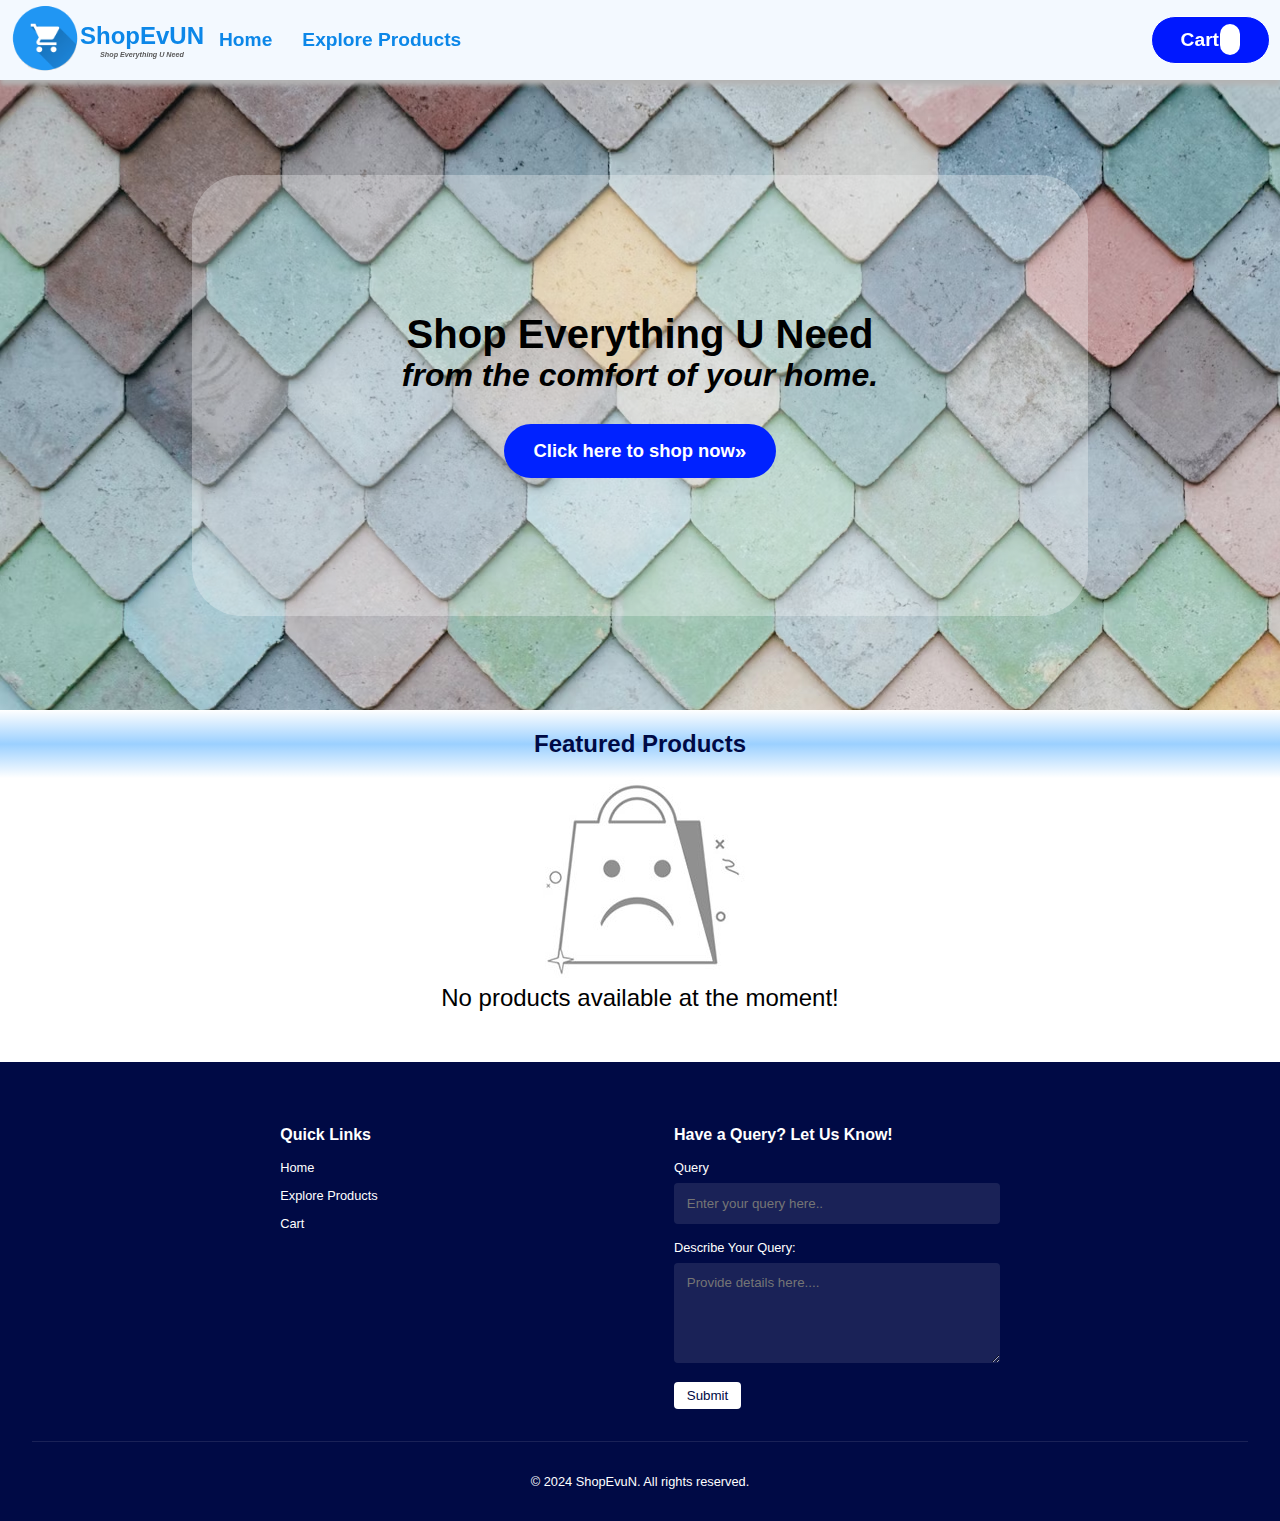
<file: index.html>
<!DOCTYPE html>
<html lang="en">
<head>
    <meta charset="UTF-8">
    <meta name="viewport" content="width=device-width, initial-scale=1.0">
    <title>ShopEvUN - Everything U Need</title>
    <link rel="stylesheet" href="index.css">
    <link rel="stylesheet" href="styles/products.css">
    <link rel="icon" href="assets/images/e-commerce-logo.png" type="icon/image">
    
    <link rel="stylesheet" href="https://cdnjs.cloudflare.com/ajax/libs/font-awesome/6.7.1/css/all.min.css" integrity="sha512-5Hs3dF2AEPkpNAR7UiOHba+lRSJNeM2ECkwxUIxC1Q/FLycGTbNapWXB4tP889k5T5Ju8fs4b1P5z/iB4nMfSQ==" crossorigin="anonymous" referrerpolicy="no-referrer" />
</head>
<body>
    <header>
        <nav>
            <a href="index.html" style="text-decoration: none;">
                <div class="nav-logo">
                    <div class="logo">
                        <img src="assets/images/e-commerce-logo.png" alt="logo">
                    </div>
                    <div class="nav-text">ShopEvUN
                        <p>Shop Everything U Need</p>
                    </div>
                </div>
            </a>
            <ul class="nav-links" id="nav-links">
                <li class="menu-icon" id="menu-icon">
                    <a href="#" onclick="toggleMenu()">
                        <svg xmlns="http://www.w3.org/2000/svg" height="24px" viewBox="0 -960 960 960" width="24px" fill="#e8eaed"><path d="M120-240v-80h720v80H120Zm0-200v-80h720v80H120Zm0-200v-80h720v80H120Z"/></svg>
                    </a>
                </li>
                <li class="close" id="close">
                    <a href="#" onclick="toggleMenu()">
                        <svg xmlns="http://www.w3.org/2000/svg" height="24px" viewBox="0 -960 960 960" width="24px" fill="#e8eaed"><path d="m256-200-56-56 224-224-224-224 56-56 224 224 224-224 56 56-224 224 224 224-56 56-224-224-224 224Z"/></svg>
                    </a>
                </li>
                <li class="home nav-link">
                    <a href="index.html"><span>Home</span>
                    </a>
                </li>
                <li class="products nav-link">
                    <a href="products.html"><span>Explore Products</span>
                    </a>
                </li>
                <li class="cart nav-link">
                    <a href="cart.html">
                        <i class="fa-solid fa-cart-shopping">
                        </i>
                        Cart
                        <span id="cart-count"></span>
                    </a>
                </li>
            </ul>
        </nav>
    </header>
    <main>
        <section class="hero">
            <div class="hero-text">
                <h1>
                    <span>
                        Shop Everything U Need
                    </span>
                    <em>
                        from the comfort of your home.
                    </em>
                </h1>
                <a href="products.html">
                    <div>
                        <p>
                            Click here to shop now 
                        </p>
                        <span>&raquo;</span>
                    </div>
                </a>
            </div>
        </section>
        <section class="featured-products-section" id="featured-products-section">
            <h2 class="featured-products-title">Featured Products</h2>
            <div class="no-products-available">
                <img src="assets/images/no-products-available.jpg" alt="no-products-available">
                <p>No products available at the moment!</p>
            </div>
            <div class="featured-products-container">

            </div>
        </section>
        <section class="categories">
            <h2 class="categories-title">Categories</h2>
            <div class="categories-top-container">
                <button class="scroll-btn prev-btn" id="prev-btn">
                    <i class="fa-solid fa-arrow-left"></i>
                </button>
                <div class="categories-container">
                </div>
                <button class="scroll-btn next-btn" id="next-btn">
                    <i class="fa-solid fa-arrow-right"></i>
                </button>
            </div>
            <div class="categories-buttons">
                <a href="products.html" class="categories-nav-products">Explore Products</a>
            </div>
        </section>
    </main>
    
    <footer>
        <div class="footer-content">
            <section>
                <p class="footer-section-title">Quick Links</p>
                <ul class="footer-links">
                    <li><a href="index.html">Home</a></li>
                    <li><a href="products.html">Explore Products</a></li>
                    <li><a href="cart.html">Cart</a></li>
                </ul>
            </section>
            <section>
                <p class="footer-section-title">Have a Query? Let Us Know!</p>
                <form action="" class="footer-queries-form" id="footer-queries-form">
                    <label for="query-title">Query</label>
                    <input id="query-title" name="query-title" type="text" placeholder="Enter your query here.." required>
                    <br>

                    <label for="query-desc">Describe Your Query:</label>
                    <textarea id="query-desc" name="query-desc" type="text" placeholder="Provide details here...." required></textarea>
                    <br>

                    <button type="submit">Submit</button>
                </form>
                <p id="query-message"></p>
            </section>
        </div>
        <section class="footer-copyright">
            <p>&copy 2024 ShopEvuN. All rights reserved.</p>
        </section>
    </footer>

    <div id="productModal" class="productModal">
        <div class="modal-content">
            <div class="modal-header">
                <h2>Product Details</h2>
                <button class="close-modal"><span>&times;</span></button>
            </div>
            <div class="modal-body">
                <!-- <div class="modal-product-details">
            <div class="product-gallery">
                <img src="${product.images[0]}" alt="${product.title}" class="modal-product-image"/>
            </div>
            
            <div class="product-info-main">
                <h2>${product.title}</h2>
                <p class="brand">by ${product.brand}</p>
                <div class="price-section">
                    <p class="price">$${product.price}</p>
                    <span class="discount">${product.discountPercentage}% OFF</span>
                </div>
                
                <div class="product-meta">
                    <p class="rating">Rating: ★ ${product.rating}</p>
                    <p class="stock">Stock: ${product.stock} units</p>
                </div>
                
                <p class="description">${product.description}</p>
                
                <div class="purchase-info">
                    <p>Minimum Order: ${product.minimumOrderQuantity} units</p>
                    <p>${product.shippingInformation}</p>
                    <p>${product.returnPolicy}</p>
                    <p>${product.warrantyInformation}</p>
                </div>
                
                <div class="specifications">
                    <h3>Specifications</h3>
                    <p>Dimensions: ${product.dimensions.width}W x ${product.dimensions.height}H x ${product.dimensions.depth}D cm</p>
                    <p>Weight: ${product.weight}kg</p>
                </div>
                
                <div class="tags">
                    ${product.tags.map(tag => `<span class="tag">${tag}</span>`).join('')}
                </div>
                
                <button class="product-add-to-cart-btn" data-id="${product.id}">Add to Cart</button>
            </div>
        </div> -->
            </div>
        </div>
    </div>

    <script src="scripts.js" defer></script>
</body>
</html>
</file>
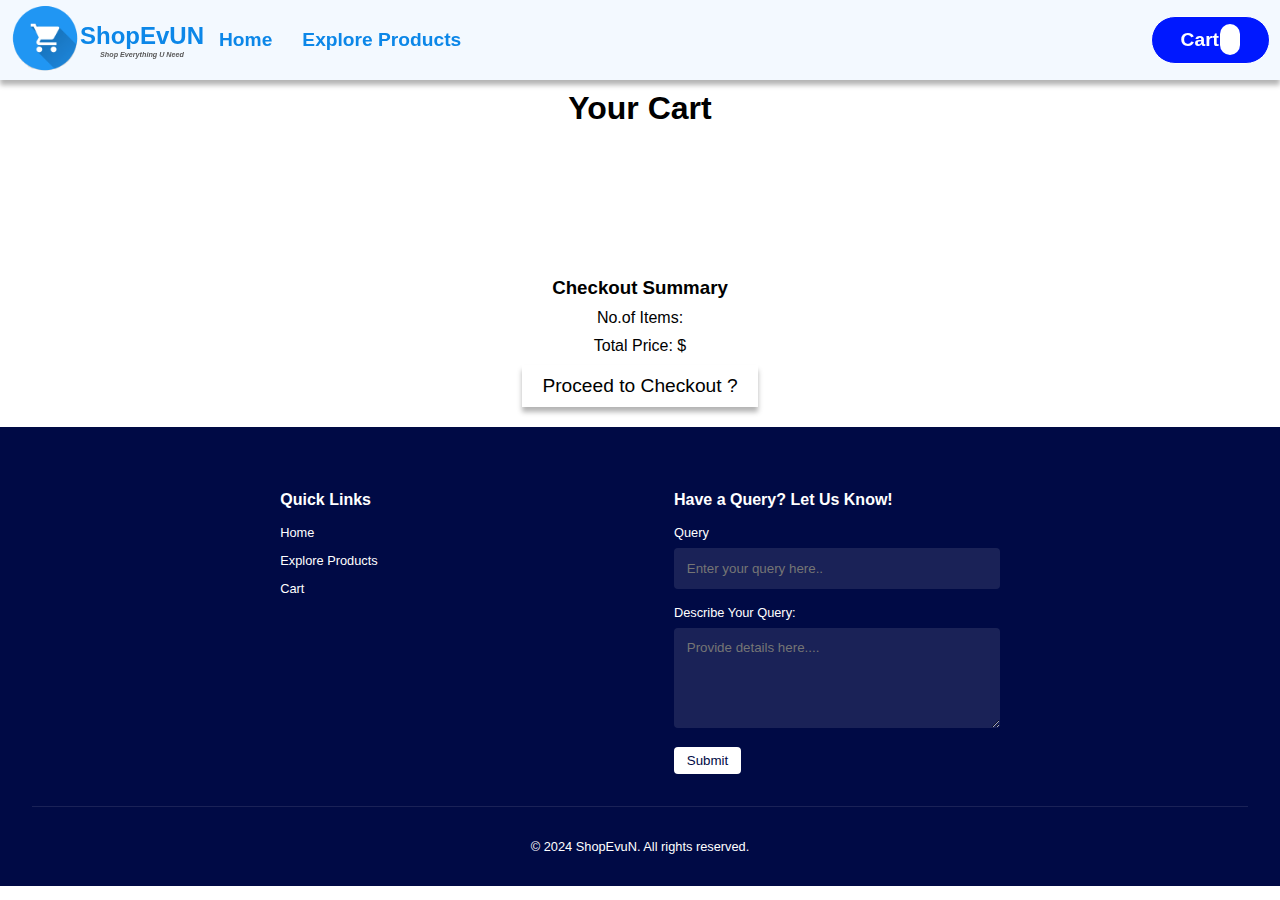
<file: cart.html>
<!DOCTYPE html>
<html lang="en">
<head>
    <meta charset="UTF-8">
    <meta name="viewport" content="width=device-width, initial-scale=1.0">
    <title>ShopEvUN - Everything U Need</title>
    <link rel="stylesheet" href="index.css">
    <link rel="stylesheet" href="styles/cart.css">
    <link rel="icon" href="assets/images/e-commerce-logo.png" type="icon/image">
    
    <link rel="stylesheet" href="https://cdnjs.cloudflare.com/ajax/libs/font-awesome/6.7.1/css/all.min.css" integrity="sha512-5Hs3dF2AEPkpNAR7UiOHba+lRSJNeM2ECkwxUIxC1Q/FLycGTbNapWXB4tP889k5T5Ju8fs4b1P5z/iB4nMfSQ==" crossorigin="anonymous" referrerpolicy="no-referrer" />
</head>
<body>
    <header>
        <nav>
            <a href="index.html" style="text-decoration: none;">
                <div class="nav-logo">
                    <div class="logo">
                        <img src="assets/images/e-commerce-logo.png" alt="logo">
                    </div>
                    <div class="nav-text">ShopEvUN
                        <p>Shop Everything U Need</p>
                    </div>
                </div>
            </a>
            <ul class="nav-links" id="nav-links">
                <li class="menu-icon" id="menu-icon">
                    <a href="#" onclick="toggleMenu()">
                        <svg xmlns="http://www.w3.org/2000/svg" height="24px" viewBox="0 -960 960 960" width="24px" fill="#e8eaed"><path d="M120-240v-80h720v80H120Zm0-200v-80h720v80H120Zm0-200v-80h720v80H120Z"/></svg>
                    </a>
                </li>
                <li class="close" id="close">
                    <a href="#" onclick="toggleMenu()">
                        <svg xmlns="http://www.w3.org/2000/svg" height="24px" viewBox="0 -960 960 960" width="24px" fill="#e8eaed"><path d="m256-200-56-56 224-224-224-224 56-56 224 224 224-224 56 56-224 224 224 224-56 56-224-224-224 224Z"/></svg>
                    </a>
                </li>
                <li class="home nav-link">
                    <a href="index.html"><span>Home</span>
                    </a>
                </li>
                <li class="products nav-link">
                    <a href="products.html"><span>Explore Products</span>
                    </a>
                </li>
                <li class="cart nav-link">
                    <a href="cart.html">
                        <i class="fa-solid fa-cart-shopping"></i>
                        Cart
                        <span id="cart-count"></span>
                    </a>
                </li>
            </ul>
        </nav>
    </header>
    <main>
        <h1 class="cart-page-title">Your Cart</h1>
        <div class="cart-container">
            <!-- <div class="cart-item">
                <img src="" alt=""/>
                <div class="product-info">
                    <h2>title</h2>
                    <p>Price</p>
                </div>
                <button>remove from cart</button>
            </div> -->
        </div>
        <div class="checkout-div">
            <h3>Checkout Summary</h3>
            <p class="no-of-items-text">No.of Items: <span class="no-of-items"></span></p>
            <p class="total-price-text">Total Price: $<span class="total-price"></span></p>
            <button id="checkout-btn">
                Proceed to Checkout ?
            </button>
        </div>
    </main>
    
    <footer>
        <div class="footer-content">
            <section>
                <p class="footer-section-title">Quick Links</p>
                <ul class="footer-links">
                    <li><a href="index.html">Home</a></li>
                    <li><a href="products.html">Explore Products</a></li>
                    <li><a href="cart.html">Cart</a></li>
                </ul>
            </section>
            <section>
                <p class="footer-section-title">Have a Query? Let Us Know!</p>
                <form action="" class="footer-queries-form" id="footer-queries-form">
                    <label for="query-title">Query</label>
                    <input id="query-title" name="query-title" type="text" placeholder="Enter your query here.." required>
                    <br>

                    <label for="query-desc">Describe Your Query:</label>
                    <textarea id="query-desc" name="query-desc" type="text" placeholder="Provide details here...." required></textarea>
                    <br>

                    <button type="submit">Submit</button>
                </form>
                <p id="query-message"></p>
            </section>
        </div>
        <section class="footer-copyright">
            <p>&copy 2024 ShopEvuN. All rights reserved.</p>
        </section>
    </footer>
    <script src="scripts.js"></script>
</body>
</html>
</file>
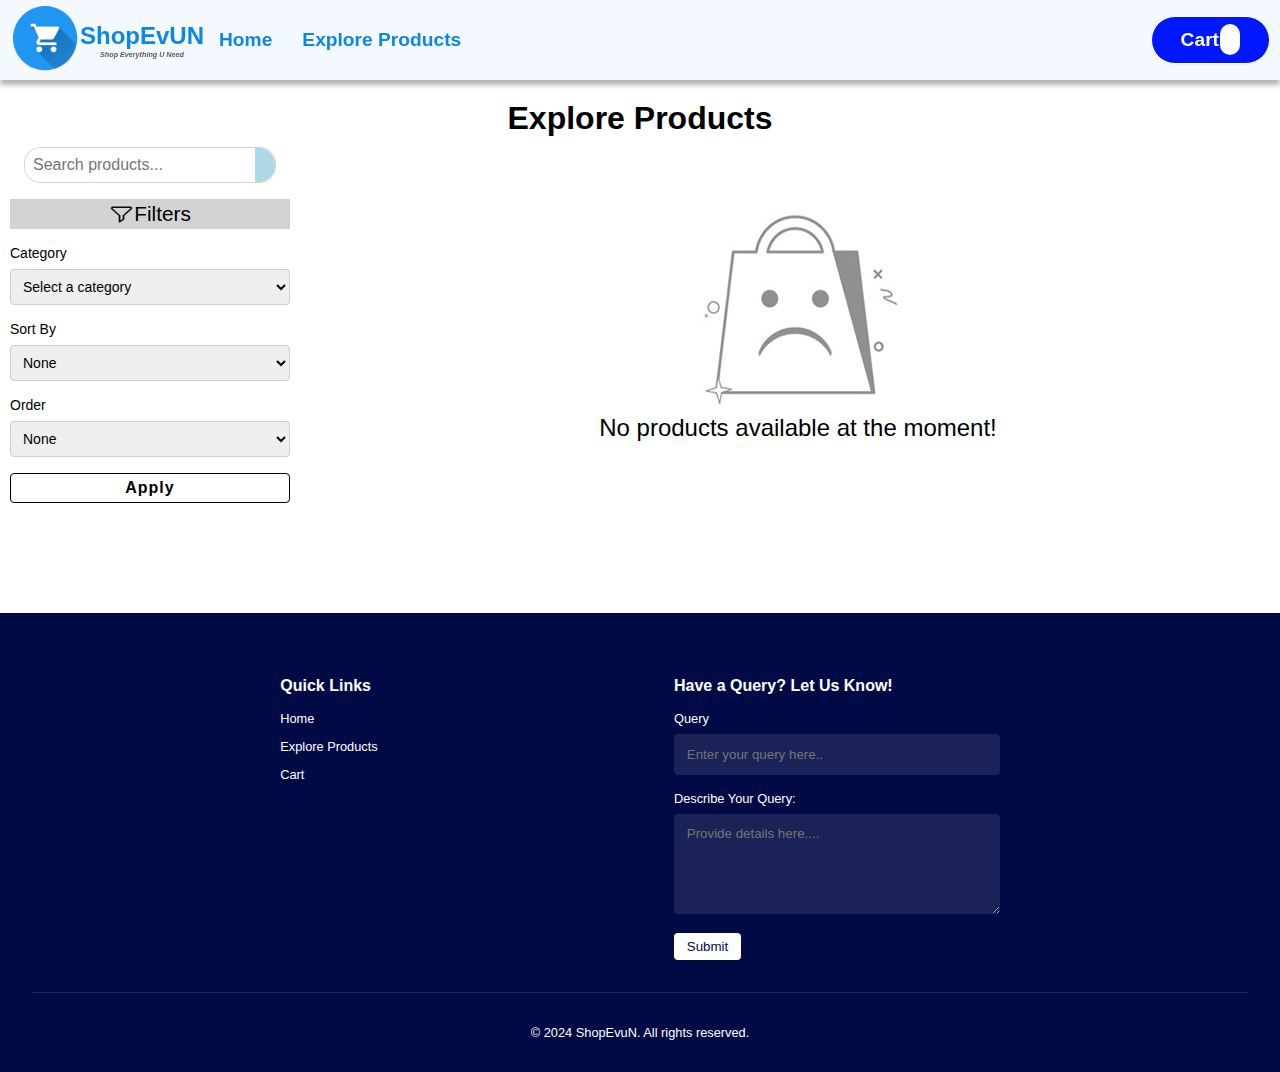
<file: products.html>
<!DOCTYPE html>
<html lang="en">
<head>
    <meta charset="UTF-8">
    <meta name="viewport" content="width=device-width, initial-scale=1.0">
    <title>ShopEvUN - Everything U Need</title>
    <link rel="stylesheet" href="index.css">
    <link rel="stylesheet" href="styles/products.css">
    
    <link rel="icon" href="assets/images/e-commerce-logo.png" type="icon/image">
    
    <link rel="stylesheet" href="https://cdnjs.cloudflare.com/ajax/libs/font-awesome/6.7.1/css/all.min.css" integrity="sha512-5Hs3dF2AEPkpNAR7UiOHba+lRSJNeM2ECkwxUIxC1Q/FLycGTbNapWXB4tP889k5T5Ju8fs4b1P5z/iB4nMfSQ==" crossorigin="anonymous" referrerpolicy="no-referrer" />
</head>
<body>
    <header>
        <nav>
            <a href="index.html" style="text-decoration: none;">
                <div class="nav-logo">
                    <div class="logo">
                        <img src="assets/images/e-commerce-logo.png" alt="logo">
                    </div>
                    <div class="nav-text">ShopEvUN
                        <p>Shop Everything U Need</p>
                    </div>
                </div>
            </a>
            <ul class="nav-links" id="nav-links">
                <li class="menu-icon" id="menu-icon">
                    <a href="#" onclick="toggleMenu()">
                        <svg xmlns="http://www.w3.org/2000/svg" height="24px" viewBox="0 -960 960 960" width="24px" fill="#e8eaed"><path d="M120-240v-80h720v80H120Zm0-200v-80h720v80H120Zm0-200v-80h720v80H120Z"/></svg>
                    </a>
                </li>
                <li class="close" id="close">
                    <a href="#" onclick="toggleMenu()">
                        <svg xmlns="http://www.w3.org/2000/svg" height="24px" viewBox="0 -960 960 960" width="24px" fill="#e8eaed"><path d="m256-200-56-56 224-224-224-224 56-56 224 224 224-224 56 56-224 224 224 224-56 56-224-224-224 224Z"/></svg>
                    </a>
                </li>
                <li class="home nav-link">
                    <a href="index.html"><span>Home</span>
                    </a>
                </li>
                <li class="products nav-link">
                    <a href="products.html"><span>Explore Products</span>
                    </a>
                </li>
                <li class="cart nav-link">
                    <a href="cart.html">
                        <i class="fa-solid fa-cart-shopping">
                        </i>
                        Cart
                        <span id="cart-count"></span>
                    </a>
                </li>
            </ul>
        </nav>
    </header>
    <main>
        <h1 class="product-page-title">Explore Products</h1>
        <div class="product-top-container">
            <div class="product-filter-section">
                <div class="search-container" id="search-container">
                    <div class="search-bar" id="search-bar">
                        <input type="text" placeholder="Search products..." class="search-space" id="search-space" onkeydown="search(event)"/>
                        <button class="search-icon" id="search-icon" onclick="search(event)">
                            <i class="fa-solid fa-magnifying-glass"></i>
                        </button>
                    </div>
                    <div class="search-matched-prod-list" id="search-matched-prod-list">
                        <ul class="match-prod-list">
                            <!-- <li class="match-prod-list-item">
                                none
                            </li> -->
                        </ul>
                    </div>
                </div>
                <div class="filter-icon" id="filter-icon">
                    <img src="assets/images/filter.png" alt="filter products" class="filter-icon-img">
                    <h2 class="filter-icon-text">Filters</h2>
                </div>
                <form class="filters">
                    <div class="prod-category-filter single-filter">
                        <label for="prod-category-filter">Category</label>
                        <select name="prod-category-filter" id="prod-category-filter" class="prod-category-filter-select filter">
                            <option value="" selected disabled>Select a category</option>
                        </select>
                    </div>
                    <div class="prod-sort-filter single-filter">
                        <label for="prod-sort-filter">Sort By</label>
                        <select name="prod-sort-filter" id="prod-sort-filter" class="prod-sort-filter-select filter">
                            <option value="" selected disabled>None</option>
                            <option value="title">Title</option>
                            <option value="price">Price</option>
                            <option value="rating">Rating</option>
                        </select>
                    </div>
                    <div class="prod-order-filter single-filter">
                        <label for="prod-order-filter">Order</label>
                        <select name="prod-order-filter" id="prod-order-filter" class="prod-order-filter-select filter">
                            <option value="" selected disabled>None</option>
                            <option value="asc">Ascending</option>
                            <option value="desc">Descending</option>
                        </select>
                    </div>
                    <button id="applyFilters" type="submit">Apply</button>
                </form>
            </div>
            <div class="no-products-available">
                <img src="assets/images/no-products-available.jpg" alt="no-products-available">
                <p>No products available at the moment!</p>
            </div>
            <div class="product-container">
                <!-- <img src="${product.thumbnail}" alt="${product.title}" class="product-thumbnail"/>
                <div class="product-content">
                    <h2 class="product-title">
                        ${product.title}
                    </h2>
                    <p class="product-price">
                        Price: $${product.price}
                    </p>
                    <div class="product-status">
                        <span class="stock-status">${product.availabilityStatus}</span>
                        <span class="rating">★ ${product.rating}</span>
                    </div>
                    <div class="product-actions">
                        <button class="product-add-to-cart-btn" data-id="${product.id}">Add to Cart</button>
                        <button class="product-view-details-btn" onclick="showProductDetails(${product.id})">View Details</button>
                    </div>
                </div> -->
                <div id="productModal" class="productModal">
                    <div class="modal-content">
                        <div class="modal-header">
                            <h2>Product Details</h2>
                            <button class="close-modal"><span>&times;</span></button>
                        </div>
                        <div class="modal-body">
                            <!-- <div class="modal-product-details">
                        <div class="product-gallery">
                            <img src="${product.images[0]}" alt="${product.title}" class="modal-product-image"/>
                        </div>
            
                        <div class="product-info-main">
                            <h2>${product.title}</h2>
                            <p class="brand">by ${product.brand}</p>
                            <div class="price-section">
                                <p class="price">$${product.price}</p>
                                <span class="discount">${product.discountPercentage}% OFF</span>
                            </div>
            
                            <div class="product-meta">
                                <p class="rating">Rating: ★ ${product.rating}</p>
                                <p class="stock">Stock: ${product.stock} units</p>
                            </div>
            
                            <p class="description">${product.description}</p>
            
                            <div class="purchase-info">
                                <p>Minimum Order: ${product.minimumOrderQuantity} units</p>
                                <p>${product.shippingInformation}</p>
                                <p>${product.returnPolicy}</p>
                                <p>${product.warrantyInformation}</p>
                            </div>
            
                            <div class="specifications">
                                <h3>Specifications</h3>
                                <p>Dimensions: ${product.dimensions.width}W x ${product.dimensions.height}H x ${product.dimensions.depth}D cm</p>
                                <p>Weight: ${product.weight}kg</p>
                            </div>
            
                            <div class="tags">
                                ${product.tags.map(tag => `<span class="tag">${tag}</span>`).join('')}
                            </div>
            
                            <button class="product-add-to-cart-btn" data-id="${product.id}">Add to Cart</button>
                        </div>
                    </div> -->
                        </div>
                    </div>
                </div>
            </div>
        </div>
        <div class="load-more-div">
            <button id="load-btn">
                Load More
            </button>
        </div>
    </main>
    
    <footer>
        <div class="footer-content">
            <section>
                <p class="footer-section-title">Quick Links</p>
                <ul class="footer-links">
                    <li><a href="index.html">Home</a></li>
                    <li><a href="products.html">Explore Products</a></li>
                    <li><a href="cart.html">Cart</a></li>
                </ul>
            </section>
            <section>
                <p class="footer-section-title">Have a Query? Let Us Know!</p>
                <form action="" class="footer-queries-form" id="footer-queries-form">
                    <label for="query-title">Query</label>
                    <input id="query-title" name="query-title" type="text" placeholder="Enter your query here.." required>
                    <br>

                    <label for="query-desc">Describe Your Query:</label>
                    <textarea id="query-desc" name="query-desc" type="text" placeholder="Provide details here...." required></textarea>
                    <br>

                    <button type="submit">Submit</button>
                </form>
                <p id="query-message"></p>
            </section>
        </div>
        <section class="footer-copyright">
            <p>&copy 2024 ShopEvuN. All rights reserved.</p>
        </section>
    </footer>

    <script src="scripts.js" defer></script>
</body>
</html>
</file>
<file: index.css>
* {
    margin: 0;
    padding: 0;
    box-sizing: border-box;
    font-family: Arial, Helvetica, sans-serif;
}

:root {
    --nav-height: 80px;
    --footer-height: 300px;
    --blue: rgb(12, 135, 232);
}

/* header */
/* navbar */
nav {
    position: fixed;
    top: 0;
    width: 100%;
    z-index: 100;
    display: flex;
    align-items: center;
    height: var(--nav-height);
    background-color: rgb(240, 248, 255, 0.8);
    padding: 10px;
    box-shadow: 0px 5px 5px rgb(180, 180, 180);
}

/* nav-logo and text */
.nav-logo {
    display: flex;
    height: 100%;
    align-items: center;
}

.nav-text {
    color: var(--blue);
    font-size: 1.5rem;
    font-weight: 600;
}

.nav-text p {
    text-align: center;
    color: rgb(90, 90, 90);
    font-style: italic;
    font-size: 0.45rem;
}

.nav-logo .logo img {
    height: calc(var(--nav-height) - 10px);
}

/* nav-links -- menu-icon, close, home, products, cart */
.nav-links {
    list-style: none;
    display: flex;
    justify-content: space-between;
    align-items: center;
    width: 100%;
}

.nav-links a {
    text-decoration: none;
    padding: 15px;
}

.nav-link {
    transition: all 0.2s ease-in-out;
}

/* nav-link --- home, products, cart --  text */
.nav-link a {
    color: var(--blue);
    font-size: 1.2rem;
    font-weight: 700;
}

/* cart button styling */
/* cart text */
.nav-link.cart a span {
    color: white;
}

/* cart icon */
.cart a {
    color: white;
}

.cart {
    color: white;
    background-color: rgb(0, 24, 255);
    padding: 12px 14px;
    border: 1px solid white;
    border-radius: 25px;
    margin-left: auto;
}

.cart:hover {
    background-color: rgb(0, 34, 163);
}

#cart-count {
    margin-left: 1px;
    background-color: white;
    color: var(--blue);
    padding: 5px 10px;
    border-radius: 30px;
}

.nav-link:hover {
    transform: scale(1.1);
}

/* buttons - disabled */
.menu-icon,
.close {
    display: none;
}

/* main */
main {
    margin-top: var(--nav-height);
}

/* hero section */
.hero {
    background-image: url("assets/images/hero-banner.avif");
    height: 70vh;
    text-align: center;
    display: flex;
    justify-content: center;
    align-items: center;
}

.hero-text {
    height: 70%;
    width: 70%;
    display: flex;
    flex-direction: column;
    align-items: center;
    justify-content: center;
    font-weight: 700;
    background-color: rgba(255, 255, 255, 0.3);
    border-radius: 50px;
    padding: 10px;
}

.hero-text h1 span {
    display: block;
    font-size: 2.5rem;
    color: rgb(0, 0, 0);
    width: 100%;
}


.hero-text a div {
    display: flex;
    align-items: center;
    text-decoration: none;
    background-color: rgb(0, 34, 255);
    color: white;
    padding: 15px 30px;
    margin-top: 30px;
    border-radius: 30px;
    font-size: 1.15rem;
}

.hero-text a div:hover {
    background-color: rgb(0, 24, 163);
}

.hero-text a span {
    position: relative;
    font-size: 1.3rem;
    animation: bounce 2s infinite;
    transition: all 0.3s ease;
}

.hero-text a {
    text-decoration: none;
}

@keyframes bounce {
    0% {
        left: 0px;
    }

    50% {
        left: 3px;
    }

    100% {
        left: 0px;
    }
}

/* featured products */
.featured-products-title {
    text-align: center;
    background: linear-gradient(to bottom, white, rgb(155, 208, 255), white);
    padding: 20px 10px;
    color: rgb(0, 10, 69);
}

.featured-products-container {
    display: flex;
    justify-content: space-evenly;
    flex-wrap: wrap;
    gap: 20px;
    padding: 15px;
    margin: 10px;
}

.featured-product-card {
    display: flex;
    flex-direction: column;
    align-items: center;
    padding: 5px 0;

    box-shadow: 2px 2px 8px rgb(30, 30, 30, 0.2);
    border-radius: 20px;
    max-width: 250px;

    transition: transform 0.3s ease;
}

.featured-product-card:hover {
    transform: translateY(-5px);
    cursor: pointer;
}

@media (max-width: 768px) {
    .featured-product-card {
        max-width: 300px;
    }
}

.featured-product-thumbnail {
    height: 90%;
    width: 100%;
    border-top-left-radius: 20px;
    border-top-right-radius: 20px;
}

.featured-product-title {
    text-align: center;
    font-size: 1rem;
    font-weight: 300;
}

/* categories */
.categories {
    display: none;
    padding: 50px;
    /* background-image: linear-gradient(to bottom, rgb(0, 10, 69), rgb(0, 24, 163)); */
}

.categories-top-container {
    display: flex;
    align-items: center;
    padding: 10px 0;
    border-radius: 40px;
    position: relative;
}

.scroll-btn {
    /* background-color: rgba(255, 255, 255, 1); */
    padding: 5px;
    color: black;
    position: absolute;
    border: none;
    font-size: 1.5rem;
    cursor: pointer;
    z-index: 10;
    border-radius: 10px;
    height: 40px;
    width: 40px;
    transition: all 0.3s ease;
}

.scroll-btn:hover {
    background-color: rgba(255, 255, 255, 0.7);
}

.scroll-btn:disabled {
    display: none;
    cursor: none;
}

#prev-btn {
    left: 5px;
}

#next-btn {
    right: 5px;
}

.categories-title {
    text-align: center;
    margin-top: 10px;
    margin-bottom: 10px;
    background-color: rgb(208, 208, 208);
    width: 80%;
    padding: 10px;
    margin-left: auto;
    margin-right: auto;
    border-radius: 20px;
}

.categories-container {
    display: flex;
    overflow-x: scroll;
    scroll-behavior: smooth;
    gap: 2rem;
    padding: 2rem;
    z-index: 1;
}

.categories-container::-webkit-scrollbar {
    background-color: transparent;
    height: 12px;
}

.categories-container::-webkit-scrollbar-thumb {
    background: rgb(223, 222, 222);
    border-radius: 10px;
}

.categories-container::-webkit-scrollbar-thumb:hover {
    background: #c9c9c9;
}

.categories-container::-webkit-scrollbar-track {
    background: transparent;
    border-radius: 10px;
}

.category-item {
    cursor: pointer;
    width: 200px;
    height: 200px;
    font-size: 1.5rem;
    font-weight: 700;
    text-align: center;
    flex: 0 0 auto;
    border-radius: 10px;
    letter-spacing: 1px;
    transform: scale(0.8);
    transition: all 0.2s ease-in-out;
    background-position: center;
    background-size: contain;
}

.category-item span {
    width: 100%;
    height: 100%;
    display: flex;
    align-items: center;
    justify-content: center;
    border-radius: 10px;
    background-color: rgba(0, 0, 0, 0.625);
    padding: 10px;
    z-index: 5;
    color: rgba(255, 255, 255, 0.9);
    transition: all 0.3s ease;
}

.category-item.active span:hover {
    background-color: rgba(0, 0, 0, 0.1);
    color: black;
}

@media (max-width: 768px) {
    .category-item {
        font-size: 1.3rem;
    }
}

.category-item.active {
    transform: scale(1);
    transition: all 0.3s ease;
}

.category-item.active:hover {
    transform: scale(1.05);
}

.categories-buttons {
    display: flex;
    justify-content: center;
    flex-direction: column;
    align-items: center;
}

.categories-nav-products {
    text-decoration: none;
    padding: 10px 20px;
    border-radius: 10px;
    background-color: rgb(0, 34, 255);
    color: white;
    font-size: 1rem;
    font-weight: 700;
    margin: 20px 0;
    transition: all 0.3s ease;
}

.categories-nav-products:hover {
    color: rgb(0, 34, 255);
    border: 1px solid rgb(0, 34, 255);
    background-color: transparent;
}

/* footer */
footer {
    background-color: rgb(0, 10, 69);
    width: 100%;
    color: white;
    padding: 2rem;
    font-size: 0.8rem;
}

.footer-content {
    display: flex;
    justify-content: space-evenly;
    gap: 3rem;
    flex-wrap: wrap;
    padding: 2rem 0;
}

.footer-section-title {
    font-size: 1rem;
    font-weight: 600;
    margin-bottom: 1rem;
}

.footer-links {
    list-style: none;
    display: flex;
    flex-direction: column;
    gap: 0.8rem;
}

.footer-links a {
    text-decoration: none;
    color: #fff;
    transition: all 0.2s ease-in-out;
}

.footer-links a:hover {
    color: #ccc;
    text-decoration: underline;
}

.footer-queries-form input,
.footer-queries-form textarea {
    width: 100%;
    padding: 0.8rem;
    margin: 0.5rem 0 1rem;
    border: none;
    border-radius: 4px;
    background-color: rgba(255, 255, 255, 0.1);
    color: #fff;
}

.footer-queries-form textarea {
    height: 100px;
    resize: vertical;
}

.footer-queries-form button {
    background-color: white;
    color: rgb(0, 10, 69);
    padding: 0.4rem 0.8rem;
    border: none;
    border-radius: 4px;
    cursor: pointer;
    transition: all 0.3s ease-in-out;
}

.footer-queries-form button:hover {
    color: white;
    background-color: transparent;
}

.footer-copyright {
    text-align: center;
    padding-top: 2rem;
    border-top: 1px solid rgba(255, 255, 255, 0.1);
}

@media (max-width: 768px) {

    /* buttons activated in small screens */
    .menu-icon,
    .close.activate {
        display: flex;
        justify-content: flex-end;
        align-items: center;
        height: var(--nav-height);
        width: 100%;
    }

    .close,
    .menu-icon.deactivate {
        display: none;
    }

    /* buttons color */

    .menu-icon a svg,
    .close a svg {
        fill: var(--blue);
        height: 30px;
        width: 30px;
        transition: all 0.2s ease-in-out;
    }

    .menu-icon a svg:hover,
    .close a svg:hover {
        fill: white;
        background-color: var(--blue);
        padding: 3px;
        border-radius: 15px;
    }

    /* home, products, cart -- nav-link */
    .nav-link {
        display: none;
    }

    .nav-link.active {
        display: inline;
    }

    /* menu-icon, close, home, products, cart */
    .nav-links {
        display: flex;
    }

    .nav-links.active {
        display: flex;
        flex-direction: column;
        justify-content: flex-start;
        align-items: flex-start;
        gap: 10px;
        position: fixed;
        top: 0;
        right: 0;
        height: 100vh;
        width: 250px;
        background-color: rgb(240, 248, 255, 0.8);
        z-index: 5;
        backdrop-filter: blur(2px);
    }

    .nav-links .cart {
        margin-top: 25px;
        margin-left: auto;
        margin-right: auto;
    }

    .nav-link:hover {
        transform: translateX(5px);
    }

    .cart:hover {
        transform: scale(1.01);
    }

    .hero {
        height: 90vh;
    }

    .hero-text {
        height: 90%;
        width: 90%;
    }

    .categories {
        padding: 15px;
    }
}

@media screen and (max-width: 500px) {
    .footer-content {
        justify-content: flex-start;
    }
}

.no-products-available {
    display: flex;
    flex-direction: column;
    justify-content: center;
    align-items: center;
}

.no-products-available p {
    font-size: 1.5rem;
    font-weight: 500;
}
</file>
<file: styles/products.css>
:root {
    --blue: rgb(12, 135, 232);
    --card-radius: 15px;
    --search-bar-radius: 16px;
}

.product-page-title {
    width: 100%;
    text-align: center;
    padding: 20px 0 0 0;
}

/* product page layout */
.product-top-container {
    display: grid;
    grid-template-columns: 300px 1fr;
    column-gap: 1rem;
}

/* product-filter-section */
.product-filter-section {
    display: flex;
    flex-direction: column;
    gap: 1rem;
    padding: 10px;
}

.single-filter {
    display: flex;
    flex-direction: column;
    margin-bottom: 1rem;
}

.single-filter label {
    display: block;
    font-size: 14px;
    margin-bottom: 8px;
}

.single-filter select {
    width: 100%;
    padding: 8px;
    font-size: 14px;
    border: 1px solid #ccc;
    border-radius: 4px;
}

.single-filter select option:first-child {
    color: rgb(255, 255, 255);
}

/* Apply Button */
#applyFilters {
    display: block;
    width: 100%;
    padding: 5px 0;
    background-color: transparent;
    color: black;
    font-size: 16px;
    font-weight: bold;
    letter-spacing: 1px;
    border: 1px solid black;
    border-radius: 4px;
    cursor: pointer;
    transition: all 0.2s ease;
}

#applyFilters:hover {
    background-color: black;
    color: white;
}

.filter {
    padding: 2px;
    font-size: 1rem;
    border: 2px solid #ccc;
    border-radius: 1px;
    cursor: pointer;
    transition: all 0.2s ease-in-out;
}

.filter:hover,
.filter:focus {
    border: 2px solid black;
    outline: none;
}

.filter option {
    padding: 10px;
}

.filter-icon {
    display: flex;
    justify-content: center;
    align-items: center;
    flex-wrap: nowrap;
    background-color: lightgrey;
    width: 100%;
    padding: 3px 13px;
}

.filter-icon-img {
    height: 20px;
    width: 25px;
}

.filter-icon-text {
    font-weight: normal;
    font-size: 1.3rem;
}

.filter-icon:disabled:hover {
    border: none;
}

@media screen and (max-width: 768px) {
    .product-top-container {
        grid-template-columns: 1fr;
    }

    .filters {
        display: none;
    }

    .filters.active {
        display: flex;
        flex-direction: column;
        padding: 5px;
    }

    .filter-icon:hover {
        border: 1px solid black;
        cursor: pointer;
    }
}

.search-container {
    display: flex;
    flex-direction: column;
    justify-content: center;
    align-items: center;
}

.search-bar {
    display: flex;
    width: 90%;
    margin: 0 auto;
    border-radius: var(--search-bar-radius);
    border: 1px solid lightgrey;
}

.search-bar input {
    width: 100%;
    font-size: 1rem;
    padding: 8px;
    border: none;
    border-top-left-radius: var(--search-bar-radius);
    border-bottom-left-radius: var(--search-bar-radius);
}

.search-icon {
    background-color: lightblue;
    padding: 6px 10px;
    border: none;
    border-top-right-radius: var(--search-bar-radius);
    border-bottom-right-radius: var(--search-bar-radius);
}

.search-icon:hover {
    border: 1px solid black;
}

.search-matched-prod-list {
    width: 90%;
    transition: all 0.3s ease;
}

.match-prod-list {
    list-style: none;
    width: 100%;
}

.match-prod-list-item {
    font-size: 0.85rem;
    background-color: rgba(225, 225, 225, 0.3);
    padding: 8px;
    margin-bottom: 1px;
    border-bottom: 1px solid rgb(40, 40, 40);
    border-radius: 8px;
}

.match-prod-list-item a {
    color: black;
    text-decoration: none;
}

/* product-container */
.product-container {
    display: grid;
    grid-template-columns: repeat(auto-fill, minmax(280px, 1fr));
    gap: 20px;
    margin: 20px;
}

.product-card {
    position: relative;
    display: flex;
    flex-direction: column;
    border-radius: var(--card-radius);
    box-shadow: 0 4px 15px rgba(0, 0, 0, 0.1);
    transition: all 0.2s ease-in-out;
    max-height: max-content;
}

.product-card:hover {
    cursor: pointer;
    transform: translateY(-5px);
    box-shadow: 0 6px 20px rgba(0, 0, 0, 0.1);
}

.product-content {
    padding: 10px;
    font-weight: 500;
}

.product-card img {
    width: 100%;
    max-height: 60%;
    object-fit: contain;
    border-bottom: 1px solid rgba(0, 0, 0, 0.2);
    border-top-left-radius: var(--card-radius);
    border-top-right-radius: var(--card-radius);
}

.product-title {
    text-align: center;
    font-size: 1.5rem;
    font-weight: 500;
    margin-bottom: 10px;
    text-overflow: ellipsis;
}

.product-price {
    font-size: 1.1rem;
    color: #28a745;
    margin: 8px 0;
}

.stock-status {
    position: absolute;
    font-size: 1rem;
    margin: 8px 0;
    padding: 4px 8px;
    border-radius: 4px;
    top: 0;
    right: 10px;
    z-index: 10;
}

.stock-status.in-stock {
    background-color: #d4edda;
    color: #155724;
}

.stock-status.low-stock {
    background-color: #fff3cd;
    color: #856404;
}

.stock-status.out-of-stock {
    background-color: #f8d7da;
    color: #721c24;
}

.product-card .product-actions {
    display: flex;
    gap: 10px;
    justify-content: center;
}

.product-add-to-cart-btn,
.product-view-details-btn {
    background-color: rgb(0, 28, 212);
    color: white;
    font-size: 0.9rem;
    font-weight: 400;
    padding: 10px 15px;
    border: none;
    border-radius: 20px;
    cursor: pointer;
    margin-top: 10px;
    transition: all 0.2s ease;
}

.product-add-to-cart-btn:disabled {
    background-color: #ccc;
    cursor: not-allowed;
}

.product-add-to-cart-btn:disabled:hover {
    background-color: #ccc;
    color: white;
    border: none
}

.product-add-to-cart-btn:hover,
.product-view-details-btn:hover {
    border: 1px solid rgb(0, 28, 212);
    background-color: transparent;
    color: rgb(0, 28, 212);
}

.product-card.product-out-of-stock img {
    opacity: 0.4;
}

.product-card.product-out-of-stock .product-content {
    opacity: 0.4;
}


/* rating stars */
.star {
    display: inline-block;
    line-height: 1;
    vertical-align: middle;
}

.star svg {
    display: block;
}

.star+.star {
    margin-left: 2px;
}


/* product modal */
.productModal {
    position: fixed;
    display: none;
    top: 0;
    left: 0;
    z-index: 10000;
    height: 100%;
    width: 100%;
    background-color: rgba(0, 0, 0, 0.5);
}

.modal-content {
    background-color: white;
    height: 80vh;
    width: 80vw;
    margin: 15vh auto;
    border-radius: 12px;
    box-shadow: 0 2px 2px 2px rgb(225, 225, 225);
    animation: fadeIn 0.3s ease-in-out;
}

@keyframes fadeIn {
    from {
        opacity: 0;
        transform: scale(0.9);
    }

    to {
        opacity: 1;
        transform: scale(1);
    }

}

.modal-header {
    display: flex;
    padding: 16px 20px;
    height: 60px;
    width: 100%;
    border-top-left-radius: 12px;
    border-top-right-radius: 12px;
    justify-content: space-between;
    align-items: center;
    background-color: rgb(245, 245, 245);
    box-shadow: 0px 5px 5px rgb(180, 180, 180);
}

.close-modal {
    height: 40px;
    width: 40px;
    font-size: 2.1rem;
    font-weight: 500;
    cursor: pointer;
    background-color: transparent;
    border: 1px solid rgb(40, 40, 40);
    border-radius: 50%;
    padding: 1px;
}

.close-modal:hover {
    background-color: rgb(55, 55, 55);
    color: white;
}

.modal-body {
    position: relative;
    height: calc(100% - 70px);
    padding: 10px;
    margin-top: 3px;
    overflow-y: scroll;
}

.modal-body::-webkit-scrollbar {
    border-radius: 10px;
    background: white;
}

.modal-body::-webkit-scrollbar-thumb {
    border-radius: 10px;
    background: black;
}

.modal-product-details {
    display: flex;
    justify-content: center;
    align-items: center;
    gap: 10px;
    height: 100%;
}

.product-gallery {
    flex: 1;
    max-width: 40%;
    height: 100%;

    display: flex;
    justify-content: center;
    align-items: center;
}

.modal-product-image {
    object-fit: contain;
    max-width: 100%;
    height: 100%;
    border-radius: 6px;
    box-shadow: 0 2px 8px rgba(0, 0, 0, 0.25);
}

.product-info-main {
    flex: 1;
    display: flex;
    flex-direction: column;
    justify-content: space-evenly;
    gap: 10px;
    height: 100%;
    width: 100%;
}

.product-info-main h3 {
    font-size: 1.5rem;
    letter-spacing: 1px;
}

.product-info-main .brand {
    font-size: 1rem;
    color: rgb(99 103 147);
    font-style: italic;
}

.price-section .price {
    font-size: 1.3rem;
    color: darkslategrey;
}

.price-section .discount {
    color: red;
    font-size: 1.1rem;
    font-weight: bold;
}

.description {
    font-size: 1rem;
    line-height: 1.5;
    color: #555;
    margin-bottom: 20px;
    text-align: justify;
}

.purchase-info {
    margin-bottom: 10px;
}

.purchase-info h3,
.specifications h3 {
    font-size: 1.2rem;
    color: #333;
    margin-bottom: 10px;
}

.purchase-info p,
.specifications p {
    font-size: 1rem;
    color: #666;
    margin: 5px 0;
}

.modal-body.product-out-of-stock {
    opacity: 0.4;
}

@media screen and (max-width: 768px) {

    .product-container {
        padding: 0;
        grid-template-columns: repeat(auto-fill, minmax(230px, 1fr));
    }

    .product-card img {
        height: 50%;
    }

    .modal-product-details {
        height: auto;
        flex-direction: column;
    }

    .product-gallery {
        max-width: 80%;
    }
}

/* out of stock */
.product-out-of-stock::after {
    content: 'Out Of Stock';
    position: absolute;
    top: 45%;
    rotate: z -45deg;
    color: #a8a7a7;
    text-align: center;
    font-size: 3.5em;
    z-index: 1000;
}

/* load more button */
.load-more-div {
    display: flex;
    justify-content: center;
    align-items: center;
    height: 60px;
}

#load-btn {
    display: none;
    cursor: pointer;
    border: none;
    background-color: transparent;
    font-size: 1rem;
    padding: 10px 12px;
    box-shadow: 0 2px 2px 2px rgb(180, 180, 180);
    transition: all 0.3s ease;
}

#load-btn:hover {
    transform: translateY(-5px);
}
</file>
<file: styles/cart.css>
.cart-page-title {
    text-align: center;
    padding: 10px 0 0 0;
}

.cart-container {
    display: grid;
    grid-template-rows: repeat(auto-fill, minmax(100px, 1fr));
    margin-top: 10px;
    margin-bottom: 10px;
    padding: 10px;
    gap: 10px;
}

.empty-cart-content {
    display: flex;
    flex-direction: column;
    justify-content: center;
    align-items: center;
    gap: 20px;

    height: 50vh;
}

.empty-cart-content i {
    font-size: 6rem;
    color: rgb(207, 233, 255);
}

.empty-cart-content p {
    font-size: 2rem;
    font-weight: 200;
}

.empty-cart-content button {
    margin-top: 20px;
    background-color: transparent;
    outline: none;
    border: none;
    animation: bounce 2s infinite;
}

@keyframes bounce {
    50% {
        transform: translateY(5px);
    }
}

.cart-nav-products span {
    font-size: 1.5rem;
}

.cart-nav-products {
    text-decoration: none;
    padding: 20px 30px;
    border-radius: 30px;
    background-color: rgb(0, 34, 255);
    color: white;
    font-size: 1.2rem;
    font-weight: 700;
    border: 1.5px solid rgb(0, 34, 255);
    transition: all 0.3s ease;
}

.cart-nav-products:hover {
    color: rgb(0, 34, 255);
    background-color: transparent;
}

.cart-item {
    display: flex;
    height: 100px;
    width: 60%;
    margin-left: auto;
    margin-right: auto;
    justify-content: space-between;
    box-shadow: 0 2px 2px 2px rgb(180, 180, 180);
    border-radius: 10px;
}

.cart-item .product-info {
    display: flex;
    flex-direction: column;
    justify-content: center;
    margin-left: 10px;
    margin-right: auto;
    font-size: 0.8rem;
}

.cart-prod-img {
    border-right: 1px solid rgb(201, 201, 201);
}

.cart-prod-remove-btn {
    cursor: pointer;
    padding: 20px 40px;
    font-size: 1.2rem;
    background-color: transparent;
    border: none;
}

/* 
cart-prod-title
cart-prod-price
 */

.checkout-div {
    display: flex;
    flex-direction: column;
    justify-content: center;
    align-items: center;
    gap: 10px;
    margin: 10px;
    padding: 10px;
}

#checkout-btn {
    cursor: pointer;
    border: none;
    background-color: transparent;
    font-size: 1.2rem;
    padding: 10px 20px;
    box-shadow: 0px 5px 5px rgb(180, 180, 180);
    transition: all 0.2s ease-in-out;
}

#checkout-btn:hover {
    font-weight: 500;
    transform: scale(1.05);
}

@media (max-width: 768px) {
    .cart-item {
        width: 100%;
    }
}
</file>
